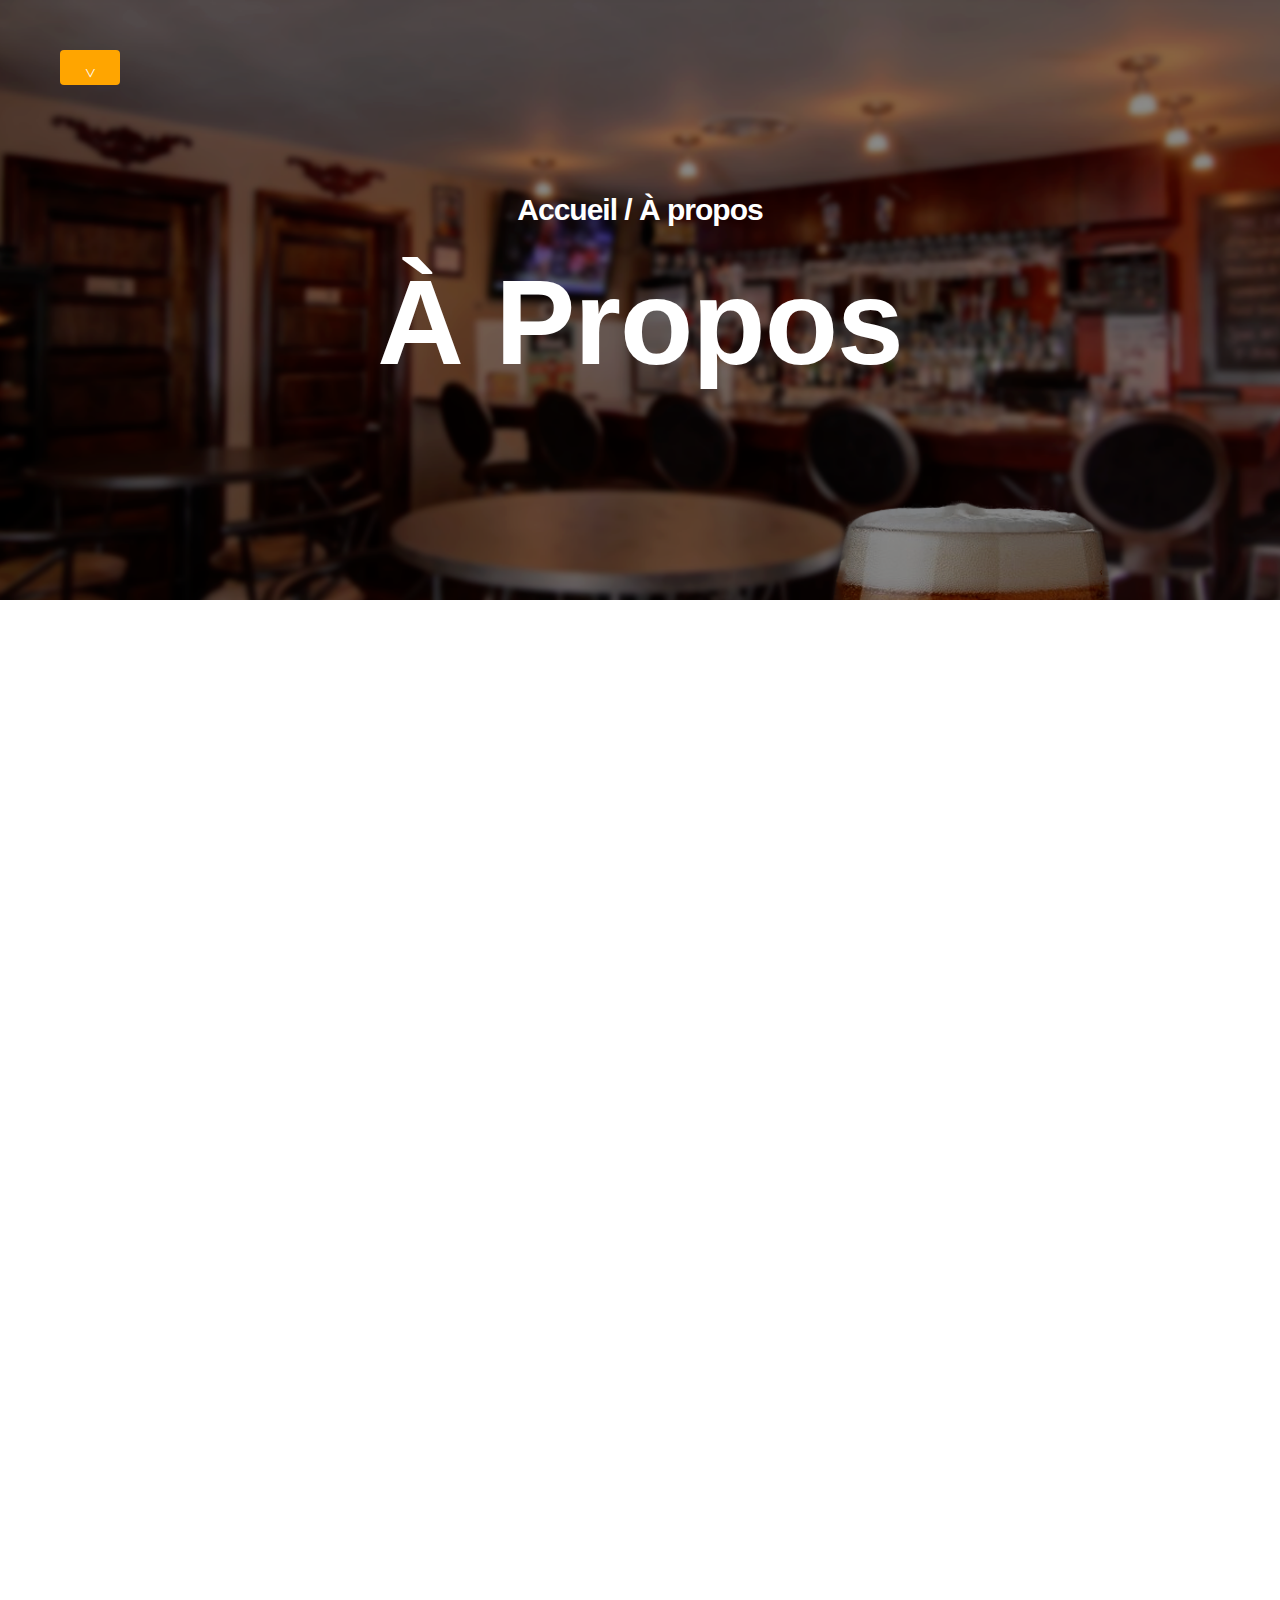
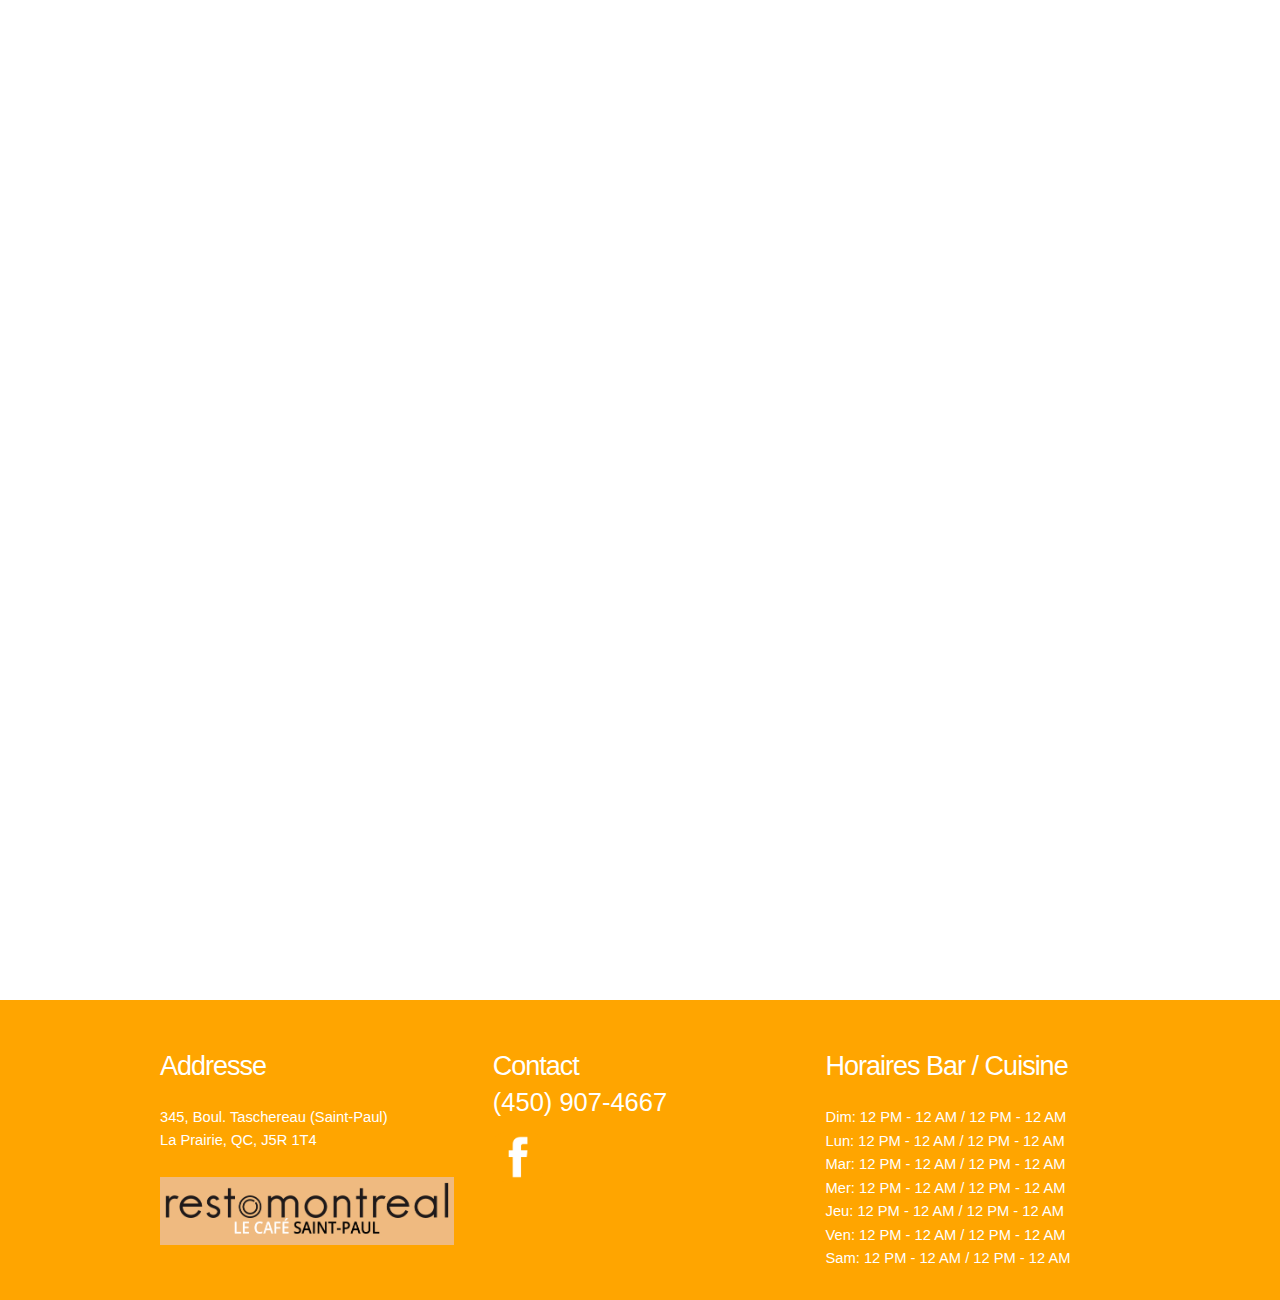
<file: about.html>
<!DOCTYPE html>
<html lang="en">
<head>
    <meta charset="UTF-8">
    <title>Café Saint-Paul</title>
    <meta name="viewport" content="width=device-width, initial-scale=1">
    <link rel="stylesheet" href="css/normalize.css">
    <link rel="stylesheet" href="css/skeleton.css">
    <link rel="stylesheet" href="css/style.css">
    <link rel="stylesheet" href="css/media-queries.css">
    <script src="js/jquery-3.1.1.min.js"></script>
    <script src="js/function.js"></script>
    
</head>
<body>
   <header>
    <button class="toggle-nav"> <span>></span> </button>
       <nav>
        <ul class="nav">
            <li class="loud"><a href="index.html">Accueil</a></li>
            <li class="loud"><a href="about.html">À propos</a></li>
            <li class="loud"><a href="events.html">Événements</a></li>
            <li class="loud"><a href="reserv.html">Réservation</a></li>
            <li class="loud"><a href="contact.html">Contacts</a></li>
        </ul>
       </nav>
    </header>
      
            
    <section class="h-bg">
        <div class="h-bg"></div>
        <h1 class="big-word">À Propos</h1>
        <h3 class="sub-word">
            <a href="index.html">Accueil</a> / À propos
        </h3>
        <div class="h-biere"></div>
    </section>
    
    <div style="height: 2000px;"></div>
    <section>
        <div class="footer-bg" style="">
            <div style="height: 50px;"></div>
            <div class="container">
                <div class="row">
                    <div class="four columns">
                        <h1 class="muted-word" style="color: white; font-weight: 500">Addresse</h1>
                        <p style="color: white">
                            <br>
                            345, Boul. Taschereau (Saint-Paul) <br>
                            La Prairie, QC, J5R 1T4 <br>
                        </p>
                        <br>
                        <a href="#">
                            <img class="u-max-full-width" src="assets/img/resto-mon.png" alt="resto">
                        </a>


                        <br><br><br>

                    </div>
                    <div class="four columns">
                        <h1 class="muted-word" style="color: white; font-weight: 500">Contact</h1>
                        <a href="#" class="a-title2" style="font-size: 1.7em">(450) 907-4667</a>

                        <div style="height: 9px"></div>

                        <div class="fb-hover" style="height: 50px; width: 50px; left: 50%">
                            <a href="#">
                                <img src="assets/img/white-facebook.png" alt="fb" style="height: 50px; position: absolute">
                            </a>
                        </div>

                    </div>
                    <div class="four columns">
                        <h1 class="muted-word" style="color: white; font-weight: 500">Horaires Bar / Cuisine</h1>
                        <br>
                        <p style="color: white">
                            Dim: 12 PM - 12 AM / 12 PM - 12 AM <br>
                            Lun: 12 PM - 12 AM / 12 PM - 12 AM <br>
                            Mar: 12 PM - 12 AM / 12 PM - 12 AM <br>
                            Mer: 12 PM - 12 AM / 12 PM - 12 AM <br>
                            Jeu: 12 PM - 12 AM / 12 PM - 12 AM <br>
                            Ven: 12 PM - 12 AM / 12 PM - 12 AM <br>
                            Sam: 12 PM - 12 AM / 12 PM - 12 AM <br>
                        </p>
                    </div>
                </div>
            </div>
        </div>
    </section>
</body>
</html>
</file>
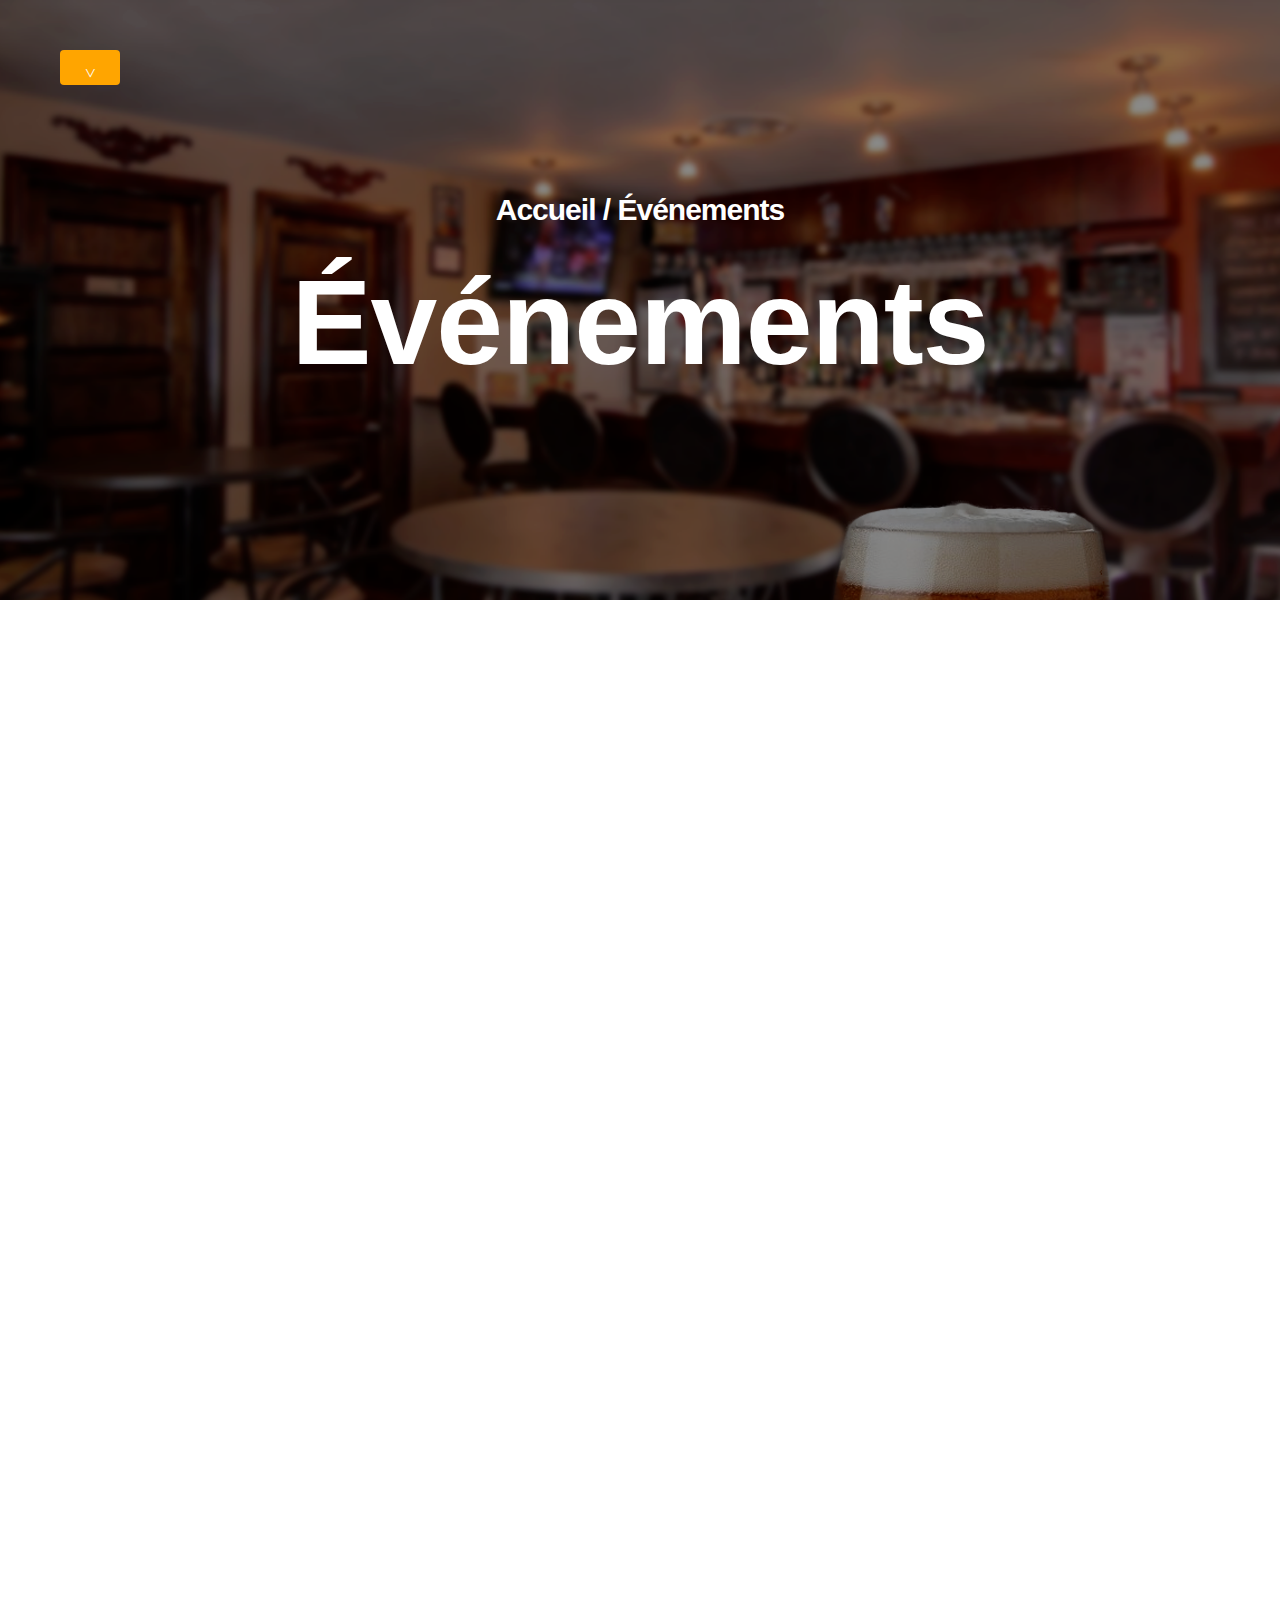
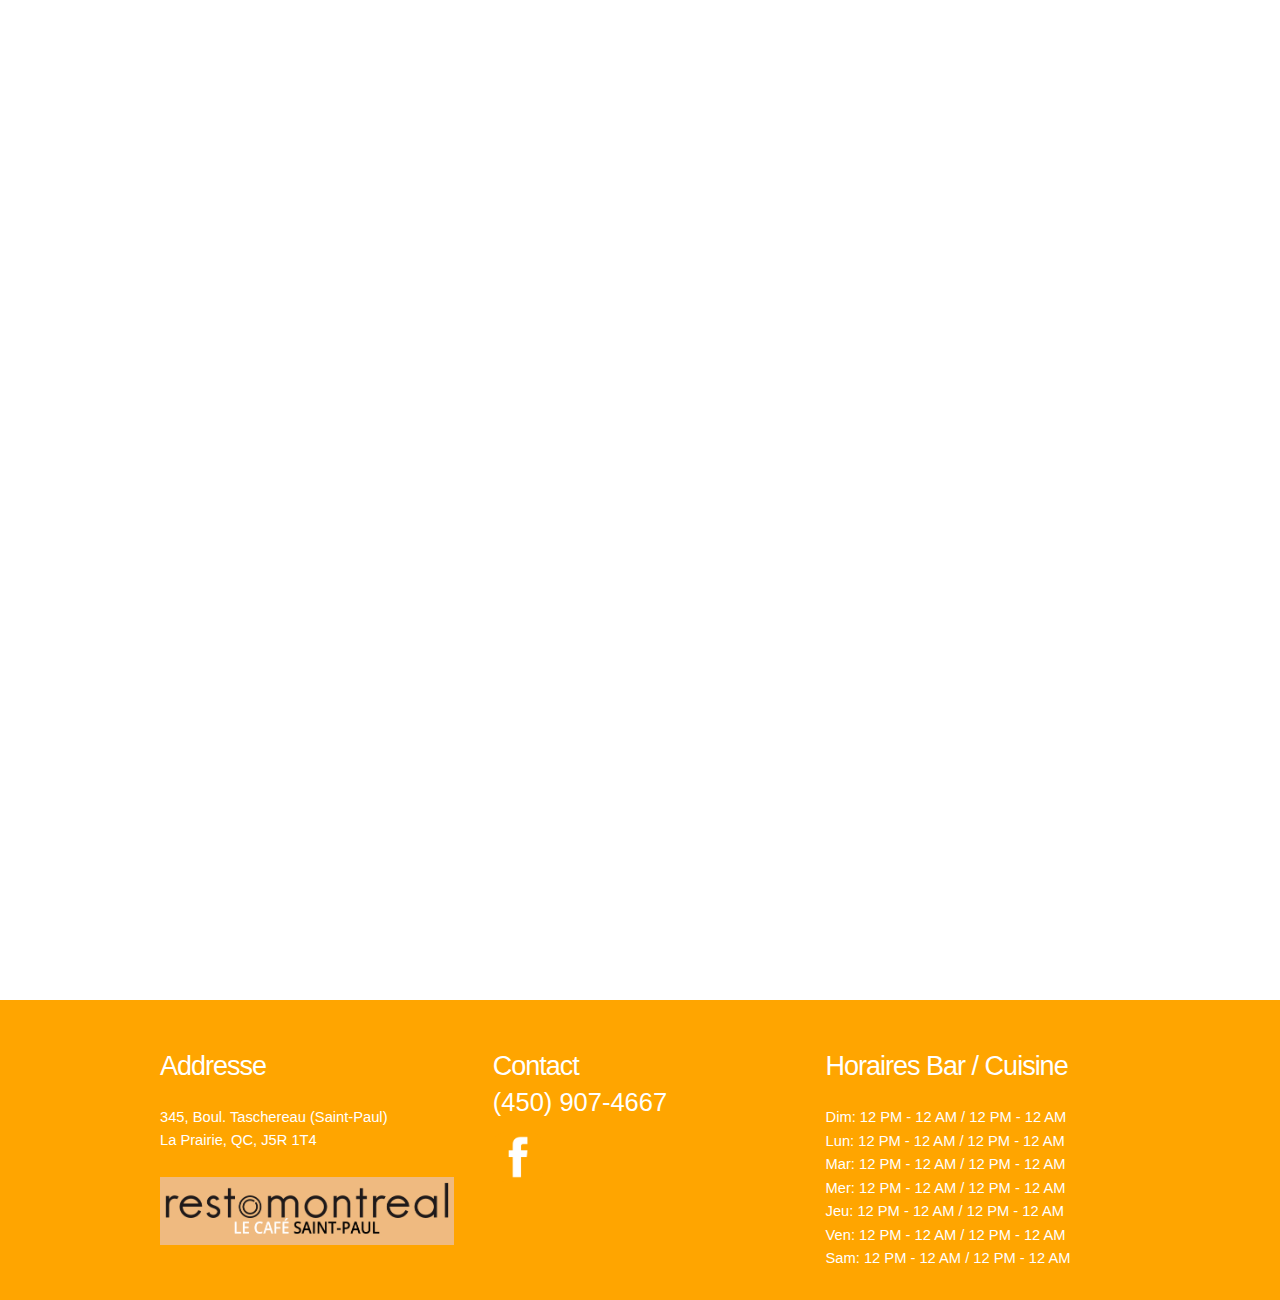
<file: events.html>
<!DOCTYPE html>
<html lang="en">
<head>
    <meta charset="UTF-8">
    <title>Café Saint-Paul</title>
    <meta name="viewport" content="width=device-width, initial-scale=1">
    <link rel="stylesheet" href="css/normalize.css">
    <link rel="stylesheet" href="css/skeleton.css">
    <link rel="stylesheet" href="css/style.css">
    <link rel="stylesheet" href="css/media-queries.css">
    <script src="js/jquery-3.1.1.min.js"></script>
    <script src="js/function.js"></script>
    
</head>
<body>
   <header>
    <button class="toggle-nav"> <span>></span> </button>
       <nav>
        <ul class="nav">
            <li class="loud"><a href="index.html">Accueil</a></li>
            <li class="loud"><a href="about.html">À propos</a></li>
            <li class="loud"><a href="events.html">Événements</a></li>
            <li class="loud"><a href="reserv.html">Réservation</a></li>
            <li class="loud"><a href="contact.html">Contacts</a></li>
        </ul>
       </nav>
    </header>
      
            
    <section class="h-bg">
        <div class="h-bg"></div>
        <h1 class="big-word">Événements</h1>
        <h3 class="sub-word">
            <a href="index.html">Accueil</a> / Événements
        </h3>
        <div class="h-biere"></div>
    </section>
    
    <div style="height: 2000px;"></div>
    <section>
        <div class="footer-bg" style="">
            <div style="height: 50px;"></div>
            <div class="container">
                <div class="row">
                    <div class="four columns">
                        <h1 class="muted-word" style="color: white; font-weight: 500">Addresse</h1>
                        <p style="color: white">
                            <br>
                            345, Boul. Taschereau (Saint-Paul) <br>
                            La Prairie, QC, J5R 1T4 <br>
                        </p>
                        <br>
                        <a href="#">
                            <img class="u-max-full-width" src="assets/img/resto-mon.png" alt="resto">
                        </a>


                        <br><br><br>

                    </div>
                    <div class="four columns">
                        <h1 class="muted-word" style="color: white; font-weight: 500">Contact</h1>
                        <a href="#" class="a-title2" style="font-size: 1.7em">(450) 907-4667</a>

                        <div style="height: 9px"></div>

                        <div class="fb-hover" style="height: 50px; width: 50px; left: 50%">
                            <a href="#">
                                <img src="assets/img/white-facebook.png" alt="fb" style="height: 50px; position: absolute">
                            </a>
                        </div>

                    </div>
                    <div class="four columns">
                        <h1 class="muted-word" style="color: white; font-weight: 500">Horaires Bar / Cuisine</h1>
                        <br>
                        <p style="color: white">
                            Dim: 12 PM - 12 AM / 12 PM - 12 AM <br>
                            Lun: 12 PM - 12 AM / 12 PM - 12 AM <br>
                            Mar: 12 PM - 12 AM / 12 PM - 12 AM <br>
                            Mer: 12 PM - 12 AM / 12 PM - 12 AM <br>
                            Jeu: 12 PM - 12 AM / 12 PM - 12 AM <br>
                            Ven: 12 PM - 12 AM / 12 PM - 12 AM <br>
                            Sam: 12 PM - 12 AM / 12 PM - 12 AM <br>
                        </p>
                    </div>
                </div>
            </div>
        </div>
    </section>
</body>
</html>
</file>
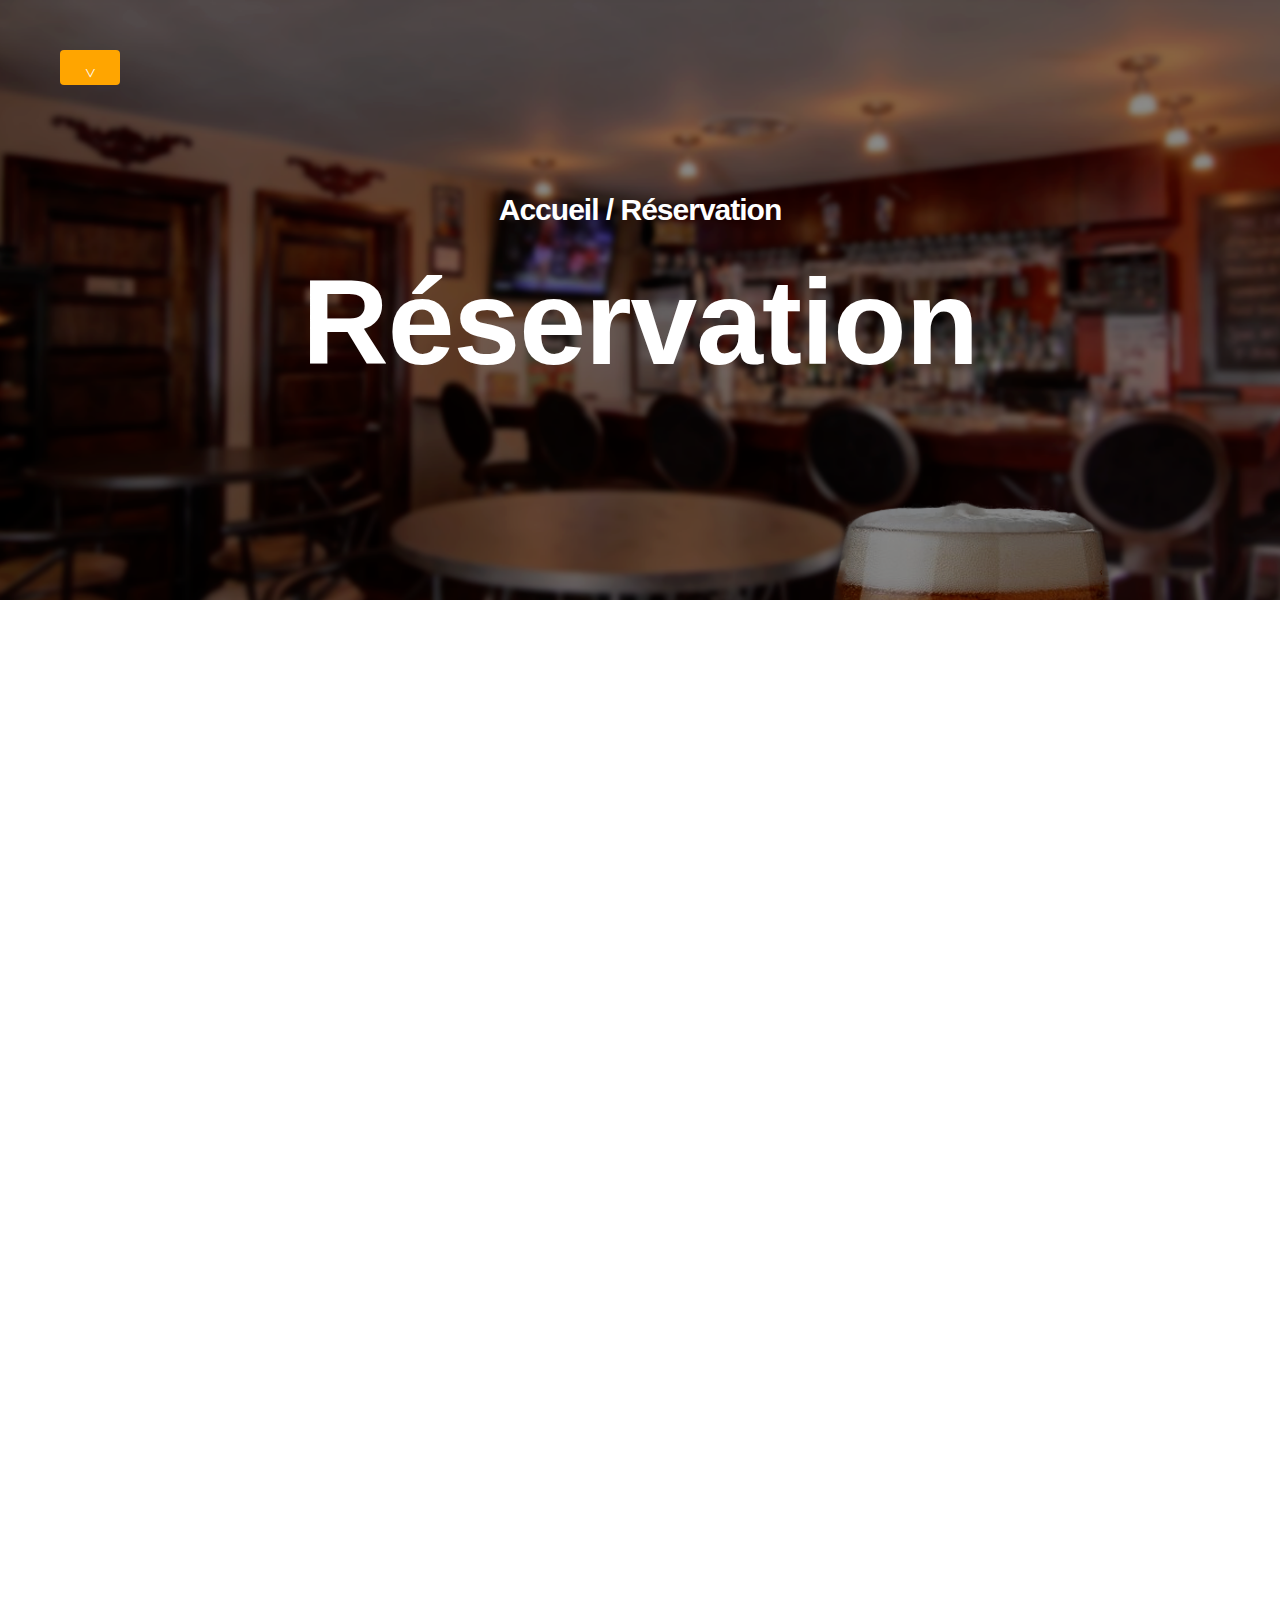
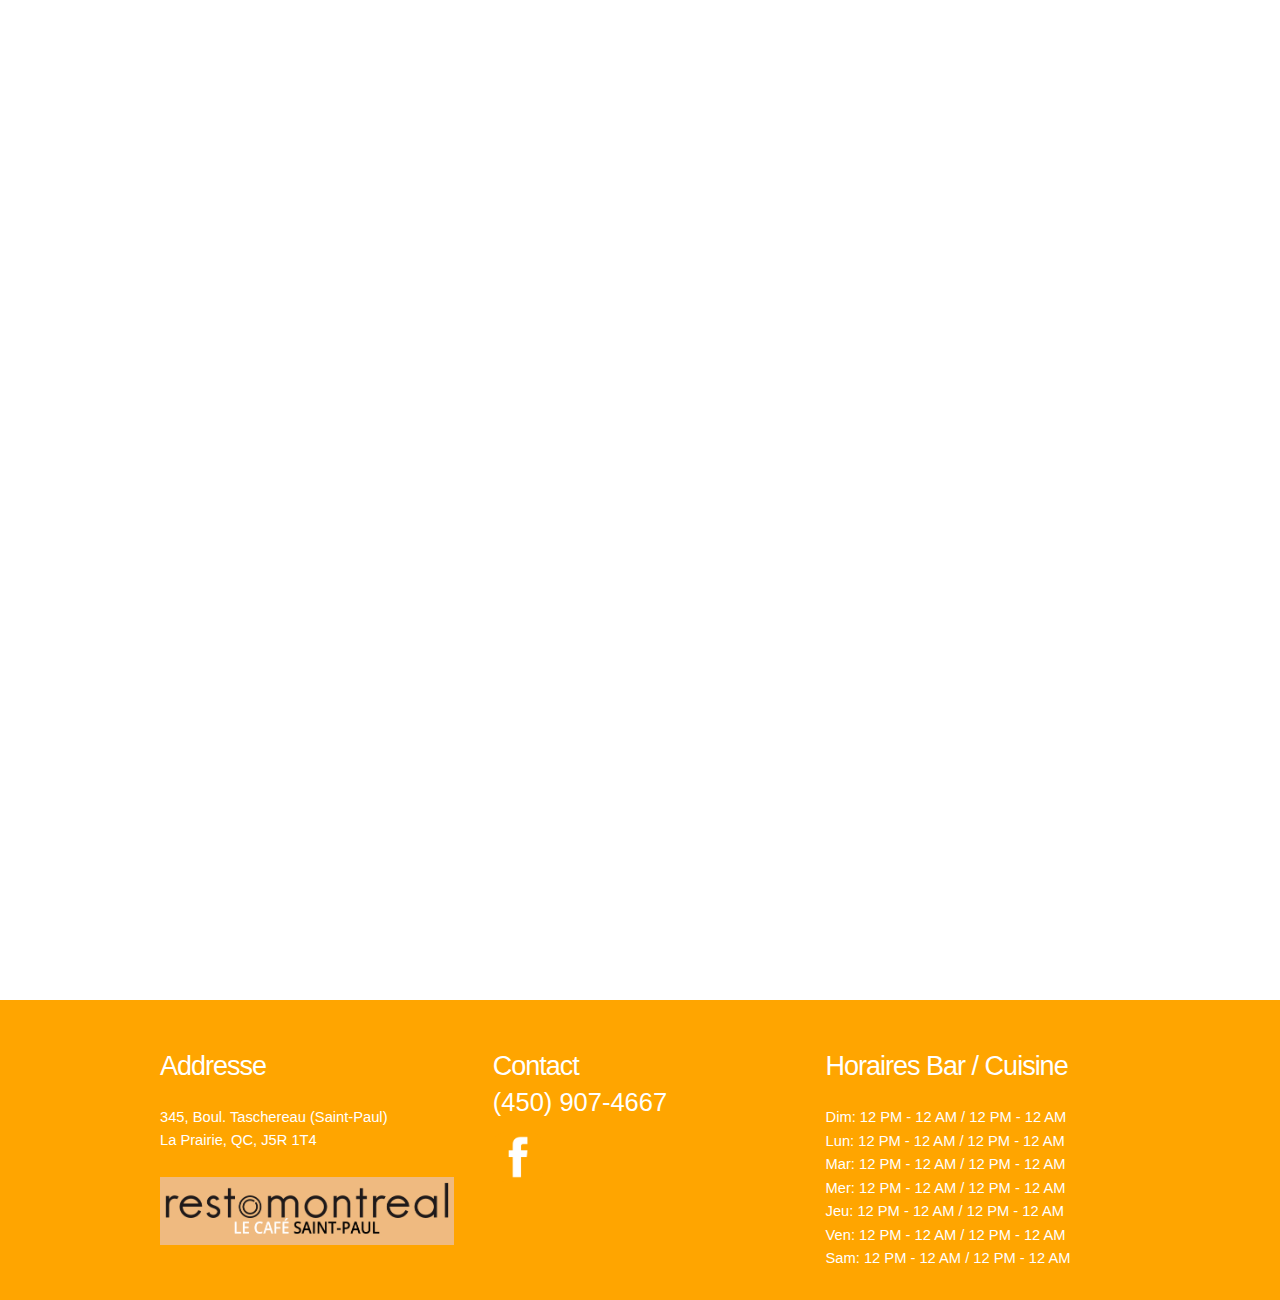
<file: reserv.html>
<!DOCTYPE html>
<html lang="en">
<head>
    <meta charset="UTF-8">
    <title>Café Saint-Paul</title>
    <meta name="viewport" content="width=device-width, initial-scale=1">
    <link rel="stylesheet" href="css/normalize.css">
    <link rel="stylesheet" href="css/skeleton.css">
    <link rel="stylesheet" href="css/style.css">
    <link rel="stylesheet" href="css/media-queries.css">
    <script src="js/jquery-3.1.1.min.js"></script>
    <script src="js/function.js"></script>
    
</head>
<body>
   <header>
    <button class="toggle-nav"> <span>></span> </button>
       <nav>
        <ul class="nav">
            <li class="loud"><a href="index.html">Accueil</a></li>
            <li class="loud"><a href="about.html">À propos</a></li>
            <li class="loud"><a href="events.html">Événements</a></li>
            <li class="loud"><a href="reserv.html">Réservation</a></li>
            <li class="loud"><a href="contact.html">Contacts</a></li>
        </ul>
       </nav>
    </header>
      
            
    <section class="h-bg">
        <div class="h-bg"></div>
        <h1 class="big-word">Réservation</h1>
        <h3 class="sub-word">
            <a href="index.html">Accueil</a> / Réservation
        </h3>
        <div class="h-biere"></div>
    </section>
    
    <div style="height: 2000px;"></div>
    <section>
        <div class="footer-bg" style="">
            <div style="height: 50px;"></div>
            <div class="container">
                <div class="row">
                    <div class="four columns">
                        <h1 class="muted-word" style="color: white; font-weight: 500">Addresse</h1>
                        <p style="color: white">
                            <br>
                            345, Boul. Taschereau (Saint-Paul) <br>
                            La Prairie, QC, J5R 1T4 <br>
                        </p>
                        <br>
                        <a href="#">
                            <img class="u-max-full-width" src="assets/img/resto-mon.png" alt="resto">
                        </a>


                        <br><br><br>

                    </div>
                    <div class="four columns">
                        <h1 class="muted-word" style="color: white; font-weight: 500">Contact</h1>
                        <a href="#" class="a-title2" style="font-size: 1.7em">(450) 907-4667</a>

                        <div style="height: 9px"></div>

                        <div class="fb-hover" style="height: 50px; width: 50px; left: 50%">
                            <a href="#">
                                <img src="assets/img/white-facebook.png" alt="fb" style="height: 50px; position: absolute">
                            </a>
                        </div>

                    </div>
                    <div class="four columns">
                        <h1 class="muted-word" style="color: white; font-weight: 500">Horaires Bar / Cuisine</h1>
                        <br>
                        <p style="color: white">
                            Dim: 12 PM - 12 AM / 12 PM - 12 AM <br>
                            Lun: 12 PM - 12 AM / 12 PM - 12 AM <br>
                            Mar: 12 PM - 12 AM / 12 PM - 12 AM <br>
                            Mer: 12 PM - 12 AM / 12 PM - 12 AM <br>
                            Jeu: 12 PM - 12 AM / 12 PM - 12 AM <br>
                            Ven: 12 PM - 12 AM / 12 PM - 12 AM <br>
                            Sam: 12 PM - 12 AM / 12 PM - 12 AM <br>
                        </p>
                    </div>
                </div>
            </div>
        </div>
    </section>
</body>
</html>
</file>
<file: css/skeleton.css>
/*
* Skeleton V2.0.4
* Copyright 2014, Dave Gamache
* www.getskeleton.com
* Free to use under the MIT license.
* http://www.opensource.org/licenses/mit-license.php
* 12/29/2014
*/


/* Table of contents
––––––––––––––––––––––––––––––––––––––––––––––––––
- Grid
- Base Styles
- Typography
- Links
- Buttons
- Forms
- Lists
- Code
- Tables
- Spacing
- Utilities
- Clearing
- Media Queries
*/


/* Grid
–––––––––––––––––––––––––––––––––––––––––––––––––– */
.container {
  position: relative;
  width: 100%;
  max-width: 960px;
  margin: 0 auto;
  padding: 0 20px;
  box-sizing: border-box; }
.column,
.columns {
  width: 100%;
  float: left;
  box-sizing: border-box; }

/* For devices larger than 400px */
@media (min-width: 400px) {
  .container {
    width: 85%;
    padding: 0; }
}

/* For devices larger than 550px */
@media (min-width: 550px) {
  .container {
    width: 80%; }
  .column,
  .columns {
    margin-left: 4%; }
  .column:first-child,
  .columns:first-child {
    margin-left: 0; }

  .one.column,
  .one.columns                    { width: 4.66666666667%; }
  .two.columns                    { width: 13.3333333333%; }
  .three.columns                  { width: 22%;            }
  .four.columns                   { width: 30.6666666667%; }
  .five.columns                   { width: 39.3333333333%; }
  .six.columns                    { width: 48%;            }
  .seven.columns                  { width: 56.6666666667%; }
  .eight.columns                  { width: 65.3333333333%; }
  .nine.columns                   { width: 74.0%;          }
  .ten.columns                    { width: 82.6666666667%; }
  .eleven.columns                 { width: 91.3333333333%; }
  .twelve.columns                 { width: 100%; margin-left: 0; }

  .one-third.column               { width: 30.6666666667%; }
  .two-thirds.column              { width: 65.3333333333%; }

  .one-half.column                { width: 48%; }

  /* Offsets */
  .offset-by-one.column,
  .offset-by-one.columns          { margin-left: 8.66666666667%; }
  .offset-by-two.column,
  .offset-by-two.columns          { margin-left: 17.3333333333%; }
  .offset-by-three.column,
  .offset-by-three.columns        { margin-left: 26%;            }
  .offset-by-four.column,
  .offset-by-four.columns         { margin-left: 34.6666666667%; }
  .offset-by-five.column,
  .offset-by-five.columns         { margin-left: 43.3333333333%; }
  .offset-by-six.column,
  .offset-by-six.columns          { margin-left: 52%;            }
  .offset-by-seven.column,
  .offset-by-seven.columns        { margin-left: 60.6666666667%; }
  .offset-by-eight.column,
  .offset-by-eight.columns        { margin-left: 69.3333333333%; }
  .offset-by-nine.column,
  .offset-by-nine.columns         { margin-left: 78.0%;          }
  .offset-by-ten.column,
  .offset-by-ten.columns          { margin-left: 86.6666666667%; }
  .offset-by-eleven.column,
  .offset-by-eleven.columns       { margin-left: 95.3333333333%; }

  .offset-by-one-third.column,
  .offset-by-one-third.columns    { margin-left: 34.6666666667%; }
  .offset-by-two-thirds.column,
  .offset-by-two-thirds.columns   { margin-left: 69.3333333333%; }

  .offset-by-one-half.column,
  .offset-by-one-half.columns     { margin-left: 52%; }

}


/* Base Styles
–––––––––––––––––––––––––––––––––––––––––––––––––– */
/* NOTE
html is set to 62.5% so that all the REM measurements throughout Skeleton
are based on 10px sizing. So basically 1.5rem = 15px :) */
html {
  font-size: 62.5%; }
body {
  font-size: 1.5em; /* currently ems cause chrome bug misinterpreting rems on body element */
  line-height: 1.6;
  font-weight: 400;
  font-family: "Raleway", "HelveticaNeue", "Helvetica Neue", Helvetica, Arial, sans-serif;
  color: #222; }


/* Typography
–––––––––––––––––––––––––––––––––––––––––––––––––– */
h1, h2, h3, h4, h5, h6 {
  margin-top: 0;
  margin-bottom: 2rem;
  font-weight: 300; }
h1 { font-size: 4.0rem; line-height: 1.2;  letter-spacing: -.1rem;}
h2 { font-size: 3.6rem; line-height: 1.25; letter-spacing: -.1rem; }
h3 { font-size: 3.0rem; line-height: 1.3;  letter-spacing: -.1rem; }
h4 { font-size: 2.4rem; line-height: 1.35; letter-spacing: -.08rem; }
h5 { font-size: 1.8rem; line-height: 1.5;  letter-spacing: -.05rem; }
h6 { font-size: 1.5rem; line-height: 1.6;  letter-spacing: 0; }

/* Larger than phablet */
@media (min-width: 550px) {
  h1 { font-size: 5.0rem; }
  h2 { font-size: 4.2rem; }
  h3 { font-size: 3.6rem; }
  h4 { font-size: 3.0rem; }
  h5 { font-size: 2.4rem; }
  h6 { font-size: 1.5rem; }
}

p {
  margin-top: 0; }


/* Links
–––––––––––––––––––––––––––––––––––––––––––––––––– */
a {
  color: #1EAEDB; }
a:hover {
  color: #0FA0CE; }


/* Buttons
–––––––––––––––––––––––––––––––––––––––––––––––––– */
.button,
button,
input[type="submit"],
input[type="reset"],
input[type="button"] {
  display: inline-block;
  height: 38px;
  padding: 0 30px;
  color: #555;
  text-align: center;
  font-size: 11px;
  font-weight: 600;
  line-height: 38px;
  letter-spacing: .1rem;
  text-transform: uppercase;
  text-decoration: none;
  white-space: nowrap;
  background-color: transparent;
  border-radius: 4px;
  border: 1px solid #bbb;
  cursor: pointer;
  box-sizing: border-box; }
.button:hover,
button:hover,
input[type="submit"]:hover,
input[type="reset"]:hover,
input[type="button"]:hover,
.button:focus,
button:focus,
input[type="submit"]:focus,
input[type="reset"]:focus,
input[type="button"]:focus {
  color: #333;
  border-color: #888;
  outline: 0; }
.button.button-primary,
button.button-primary,
input[type="submit"].button-primary,
input[type="reset"].button-primary,
input[type="button"].button-primary {
  color: #FFF;
  background-color: #33C3F0;
  border-color: #33C3F0; }
.button.button-primary:hover,
button.button-primary:hover,
input[type="submit"].button-primary:hover,
input[type="reset"].button-primary:hover,
input[type="button"].button-primary:hover,
.button.button-primary:focus,
button.button-primary:focus,
input[type="submit"].button-primary:focus,
input[type="reset"].button-primary:focus,
input[type="button"].button-primary:focus {
  color: #FFF;
  background-color: #1EAEDB;
  border-color: #1EAEDB; }


/* Forms
–––––––––––––––––––––––––––––––––––––––––––––––––– */
input[type="email"],
input[type="number"],
input[type="search"],
input[type="text"],
input[type="tel"],
input[type="url"],
input[type="password"],
textarea,
select {
  height: 38px;
  padding: 6px 10px; /* The 6px vertically centers text on FF, ignored by Webkit */
  background-color: #fff;
  border: 1px solid #D1D1D1;
  border-radius: 4px;
  box-shadow: none;
  box-sizing: border-box; }
/* Removes awkward default styles on some inputs for iOS */
input[type="email"],
input[type="number"],
input[type="search"],
input[type="text"],
input[type="tel"],
input[type="url"],
input[type="password"],
textarea {
  -webkit-appearance: none;
     -moz-appearance: none;
          appearance: none; }
textarea {
  min-height: 65px;
  padding-top: 6px;
  padding-bottom: 6px; }
input[type="email"]:focus,
input[type="number"]:focus,
input[type="search"]:focus,
input[type="text"]:focus,
input[type="tel"]:focus,
input[type="url"]:focus,
input[type="password"]:focus,
textarea:focus,
select:focus {
  border: 1px solid #33C3F0;
  outline: 0; }
label,
legend {
  display: block;
  margin-bottom: .5rem;
  font-weight: 600; }
fieldset {
  padding: 0;
  border-width: 0; }
input[type="checkbox"],
input[type="radio"] {
  display: inline; }
label > .label-body {
  display: inline-block;
  margin-left: .5rem;
  font-weight: normal; }


/* Lists
–––––––––––––––––––––––––––––––––––––––––––––––––– */
ul {
  list-style: circle inside; }
ol {
  list-style: decimal inside; }
ol, ul {
  padding-left: 0;
  margin-top: 0; }
ul ul,
ul ol,
ol ol,
ol ul {
  margin: 1.5rem 0 1.5rem 3rem;
  font-size: 90%; }
li {
  margin-bottom: 1rem; }


/* Code
–––––––––––––––––––––––––––––––––––––––––––––––––– */
code {
  padding: .2rem .5rem;
  margin: 0 .2rem;
  font-size: 90%;
  white-space: nowrap;
  background: #F1F1F1;
  border: 1px solid #E1E1E1;
  border-radius: 4px; }
pre > code {
  display: block;
  padding: 1rem 1.5rem;
  white-space: pre; }


/* Tables
–––––––––––––––––––––––––––––––––––––––––––––––––– */
th,
td {
  padding: 12px 15px;
  text-align: left;
  border-bottom: 1px solid #E1E1E1; }
th:first-child,
td:first-child {
  padding-left: 0; }
th:last-child,
td:last-child {
  padding-right: 0; }


/* Spacing
–––––––––––––––––––––––––––––––––––––––––––––––––– */
button,
.button {
  margin-bottom: 1rem; }
input,
textarea,
select,
fieldset {
  margin-bottom: 1.5rem; }
pre,
blockquote,
dl,
figure,
table,
p,
ul,
ol,
form {
  margin-bottom: 2.5rem; }


/* Utilities
–––––––––––––––––––––––––––––––––––––––––––––––––– */
.u-full-width {
  width: 100%;
  box-sizing: border-box; }
.u-max-full-width {
  max-width: 100%;
  box-sizing: border-box; }
.u-pull-right {
  float: right; }
.u-pull-left {
  float: left; }


/* Misc
–––––––––––––––––––––––––––––––––––––––––––––––––– */
hr {
  margin-top: 3rem;
  margin-bottom: 3.5rem;
  border-width: 0;
  border-top: 1px solid #E1E1E1; }


/* Clearing
–––––––––––––––––––––––––––––––––––––––––––––––––– */

/* Self Clearing Goodness */
.container:after,
.row:after,
.u-cf {
  content: "";
  display: table;
  clear: both; }


/* Media Queries
–––––––––––––––––––––––––––––––––––––––––––––––––– */
/*
Note: The best way to structure the use of media queries is to create the queries
near the relevant code. For example, if you wanted to change the styles for buttons
on small devices, paste the mobile query code up in the buttons section and style it
there.
*/


/* Larger than mobile */
@media (min-width: 400px) {}

/* Larger than phablet (also point when grid becomes active) */
@media (min-width: 550px) {}

/* Larger than tablet */
@media (min-width: 750px) {}

/* Larger than desktop */
@media (min-width: 1000px) {}

/* Larger than Desktop HD */
@media (min-width: 1200px) {}
</file>
<file: css/style.css>
body::-webkit-scrollbar {
  width: 1em; }

body::-webkit-scrollbar-track {
  -webkit-box-shadow: inset 0 0 6px rgba(0, 0, 0, 0.3); }

body::-webkit-scrollbar-thumb {
  background-color: orange;
  outline: 1px solid black; }

iframe {
  -webkit-box-shadow: 6px 9px 30px 0px rgba(0, 0, 0, 0.11);
  -moz-box-shadow: 6px 9px 30px 0px rgba(0, 0, 0, 0.11);
  box-shadow: 6px 9px 30px 0px rgba(0, 0, 0, 0.11); }

header {
  position: relative;
  background-color: transparent;
  position: fixed;
  width: 100%;
  z-index: 99; }

header ul.nav {
  overflow: hidden;
  margin: 0;
  list-style-type: none; }

header ul.nav li {
  position: relative;
  float: left;
  width: 20%; }

header ul.nav li a {
  display: block;
  height: 50px;
  opacity: 0;
  line-height: 40px;
  color: orange;
  text-decoration: none;
  text-align: center;
  cursor: default;
  -webkit-transition: all 0.25s ease;
  -moz-transition: all 0.25s ease; }
  header ul.nav li a:hover {
    color: #fff;
    background-color: orange; }

@media screen and (max-width: 600px) {
  header ul.nav li {
    float: none;
    width: 100%; }
  header ul.nav li a {
    height: 0;
    top: 60px; } }

/* Style for header with active class name */
header.active ul.nav li a {
  height: 50px;
  opacity: 1;
  line-height: 50px;
  cursor: pointer; }

@media screen and (max-width: 600px) {
  header.active ul.nav li a {
    height: 60px;
    line-height: 60px;
    border-bottom: 1px solid white;
    background-color: rgba(0, 0, 0, 0.5); } }

/* Style for the plus button */
button.toggle-nav {
  position: absolute;
  top: 50px;
  left: calc(7% - 30px);
  width: 60px;
  height: 35px;
  background-color: orange;
  font: 400 1.2em 'Allan', serif;
  color: white;
  border: none;
  line-height: 30px;
  vertical-align: middle;
  outline: none;
  cursor: pointer;
  -webkit-transition: all 0.25s ease;
  -moz-transition: all 0.25s ease; }

button.toggle-nav:hover {
  height: 50px; }

button.toggle-nav span {
  display: block;
  -webkit-transform: rotate(90deg);
  -moz-transform: rotate(90deg);
  -webkit-transition: all 0.25s ease;
  -moz-transition: all 0.25s ease; }

/* Style for the plus button when header has active classe name */
header.active button.toggle-nav {
  background-color: transparent;
  color: orange;
  top: 60px; }

header.active button.toggle-nav span {
  -webkit-transform: rotate(270deg);
  -moz-transform: rotate(270deg); }

@media screen and (max-width: 600px) {
  button.toggle-nav {
    top: 30px;
    left: 15px; }
  header.active button.toggle-nav {
    top: 355px; } }

header.active nav.shrink {
  background-color: rgba(0, 0, 0, 0.9);
  -webkit-transition: all 0.45s ease;
  -moz-transition: all 0.45s ease; }

li {
  margin: 0; }

.fb-hover {
  -webkit-transition: all 0.25s ease;
  -moz-transition: all 0.25s ease;
  background-color: orange;
  border-radius: 12px; }
  .fb-hover:hover {
    background-color: #425e9b; }

.footer-bg {
  position: relative;
  background-color: orange;
  background-size: cover;
  background-repeat: no-repeat;
  background-position: top center;
  background-attachment: fixed;
  background-overflow: hidden; }

.events-short {
  position: relative;
  background-image: url(../assets/img/events-short.png);
  background-size: cover;
  background-repeat: no-repeat;
  background-position: top center;
  background-attachment: fixed;
  overflow: hidden; }

.hours-bg {
  position: relative;
  height: 400px;
  background-image: url(../assets/img/hours-bg.png);
  background-size: cover;
  background-repeat: no-repeat;
  background-position: top center;
  background-attachment: fixed;
  overflow: hidden; }

.h-bg2 {
  position: relative;
  height: 600px;
  background-image: url(../assets/img/events/replace.png);
  background-size: cover;
  background-repeat: no-repeat;
  background-position: top center;
  background-attachment: fixed;
  overflow: hidden; }

.h-bg {
  position: relative;
  height: 600px;
  background-image: url(../assets/img/h-bg.png);
  background-size: cover;
  background-repeat: no-repeat;
  background-position: top center;
  background-attachment: fixed;
  overflow: hidden; }

.h-logo {
  height: 100px;
  width: 100%;
  background-image: url(../assets/img/h-logo.png);
  background-position: center;
  background-repeat: no-repeat;
  background-size: 30em;
  position: absolute;
  top: 50%;
  margin-top: -50px; }

.h-biere {
  width: 960px;
  height: 372px;
  background-image: url(../assets/img/h-biere.png);
  background-repeat: no-repeat;
  background-position: right bottom;
  position: absolute;
  left: 50%;
  margin-left: -380px;
  top: 500px; }

.button.button-primary, button.button-primary, input[type="submit"].button-primary, input[type="reset"].button-primary, input[type="button"].button-primary {
  color: white;
  background-color: orange;
  border: white; }
  .button.button-primary:hover, button.button-primary:hover, input[type="submit"].button-primary:hover, input[type="reset"].button-primary:hover, input[type="button"].button-primary:hover {
    -webkit-transition: all 0.25s ease;
    -moz-transition: all 0.25s ease;
    background-color: #eecb57; }

#map {
  height: 500px; }

.clock {
  background-image: url(../assets/img/clock.png);
  background-size: cover; }

#img {
  -webkit-box-shadow: 6px 9px 30px 0px rgba(0, 0, 0, 0.11);
  -moz-box-shadow: 6px 9px 30px 0px rgba(0, 0, 0, 0.11);
  box-shadow: 6px 9px 30px 0px rgba(0, 0, 0, 0.11);
  -webkit-transition: all 0.25s ease;
  -moz-transition: all 0.25s ease; }
  #img:hover {
    -webkit-transform: scale(1.05);
    -moz-transform: scale(1.05); }

.a-title {
  -webkit-transition: all 0.25s ease;
  -moz-transition: all 0.25s ease;
  color: white;
  text-decoration: none; }
  .a-title:hover {
    color: orange; }

.a-title2 {
  -webkit-transition: all 0.25s ease;
  -moz-transition: all 0.25s ease;
  color: white;
  text-decoration: none; }
  .a-title2:hover {
    color: orange; }

label {
  font-weight: 500;
  font-family: "Open Sans", sans-serif; }

.first-word {
  margin: 0;
  font-family: "Vladimir Script", sans-serif;
  font-size: 5em;
  font-weight: 600;
  color: #383838; }

.muted-word {
  margin: 0;
  font-family: "Open Sans", sans-serif;
  font-size: 1.8em; }

p {
  margin: 0;
  font-family: "Open Sans", sans-serif;
  font-size: 0.98em;
  color: #474747; }

.loud {
  text-transform: uppercase; }

.h1-word {
  margin: 0;
  font-family: "Open Sans", sans-serif;
  font-size: 2em;
  font-weight: 700; }

.h2-word {
  margin: 0;
  font-family: "Open Sans", sans-serif;
  font-size: 1.3em;
  font-weight: 500;
  color: orange; }

.h3-word {
  margin: 0;
  font-family: "Open Sans", sans-serif;
  font-size: 1.1em;
  font-weight: 200;
  color: white; }

.big-word {
  margin: 0;
  font-family: "Vladimir Script", sans-serif;
  font-size: 8em;
  font-weight: 550;
  color: white;
  height: 100px;
  text-align: center;
  width: 100%;
  position: absolute;
  top: 50%;
  margin-top: -50px; }

.big-word2 {
  margin: 0;
  font-family: "Vladimir Script", sans-serif;
  font-size: 8em;
  font-weight: 550;
  color: white;
  height: 100px;
  text-align: center;
  width: 100%;
  position: absolute;
  top: 50%;
  margin-top: -90px; }

.sub-word2 {
  margin: 0;
  font-family: "Open Sans", sans-serif;
  font-size: 2em;
  font-weight: 550;
  color: white;
  height: 100px;
  text-align: center;
  width: 100%;
  position: absolute;
  top: 70%;
  margin-top: -65px; }

.sub-word {
  margin: 0;
  font-family: "Open Sans", sans-serif;
  font-size: 2em;
  font-weight: 550;
  color: white;
  height: 100px;
  text-align: center;
  width: 100%;
  position: absolute;
  top: 40%;
  margin-top: -50px; }
  .sub-word a {
    color: white;
    text-decoration: none; }
    .sub-word a:hover {
      text-decoration: underline; }

.hoveror:hover {
  color: orange; }
</file>
<file: css/media-queries.css>
@media(max-width: 575px) {
    .h-logo {
        background-size: 100%;
    }
    
    .h-biere {
        margin-left: -550px;
    }
}
</file>
